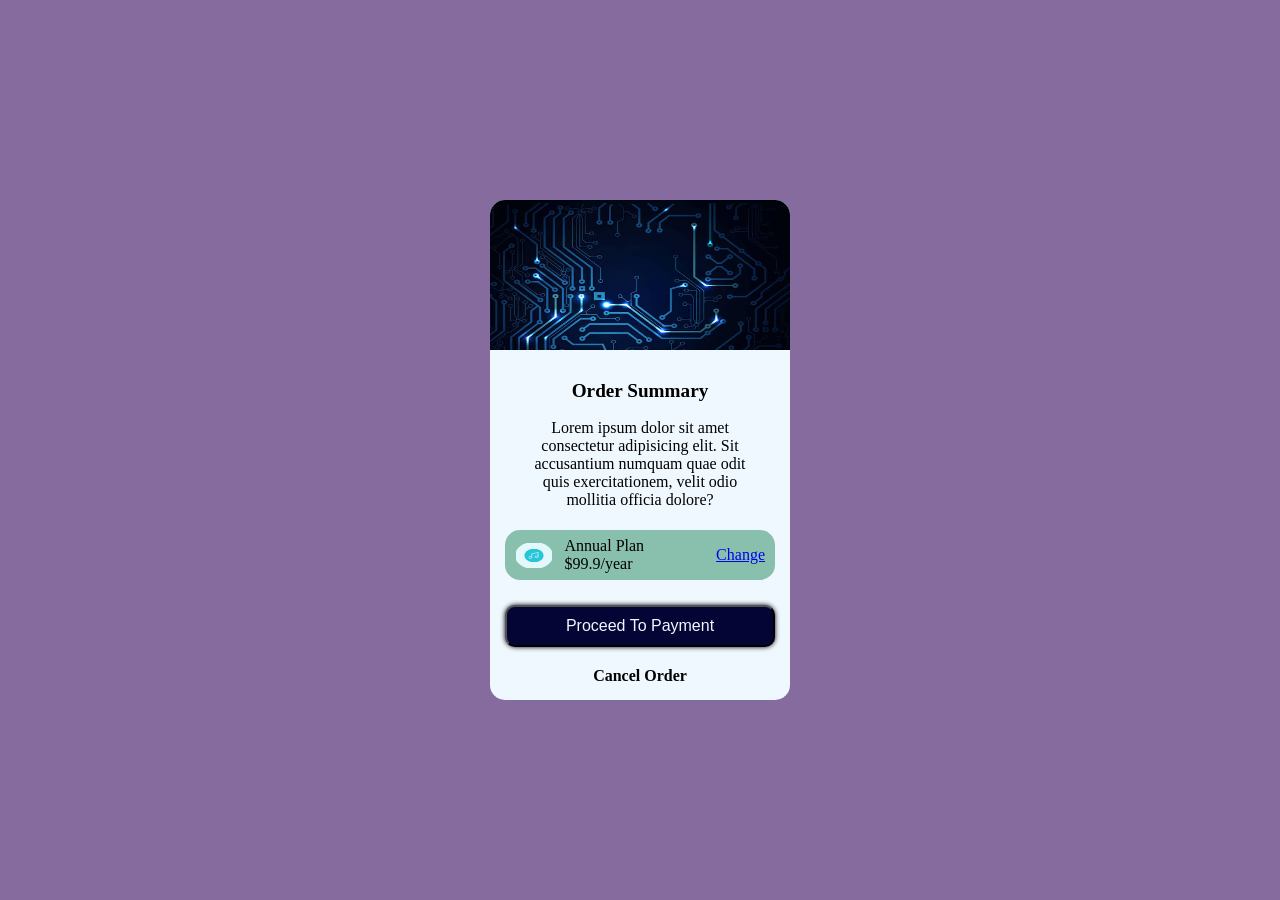
<file: Order_Summary_Card/index.html>
<!doctype html>
<html lang="en">
  <head>
    <meta charset="UTF-8" />
    <meta name="viewport" content="width=device-width, initial-scale=1.0" />
    <title>Card</title>
    <link rel="stylesheet" href="styles.css" />
  </head>
  <body>
    <div class="container">
      <div class="card">
        <img src="images.jpg" alt="card_image" />
        <h2>Order Summary</h2>
        <p>
          Lorem ipsum dolor sit amet consectetur adipisicing elit. Sit
          accusantium numquam quae odit quis exercitationem, velit odio mollitia
          officia dolore?
        </p>
        <div class="plan_Container">
            <img src="music.png" alt="music_image" class="music">
            <div class="plan">
                <span>Annual Plan</span>
                <span>$99.9/year</span>
            </div>
            <a href="#">Change</a>
        </div>
        <button>
            Proceed To Payment
        </button>
        <a href="#" class="calOrder">Cancel Order</a>
      </div>
    </div>
  </body>
</html>
</file>
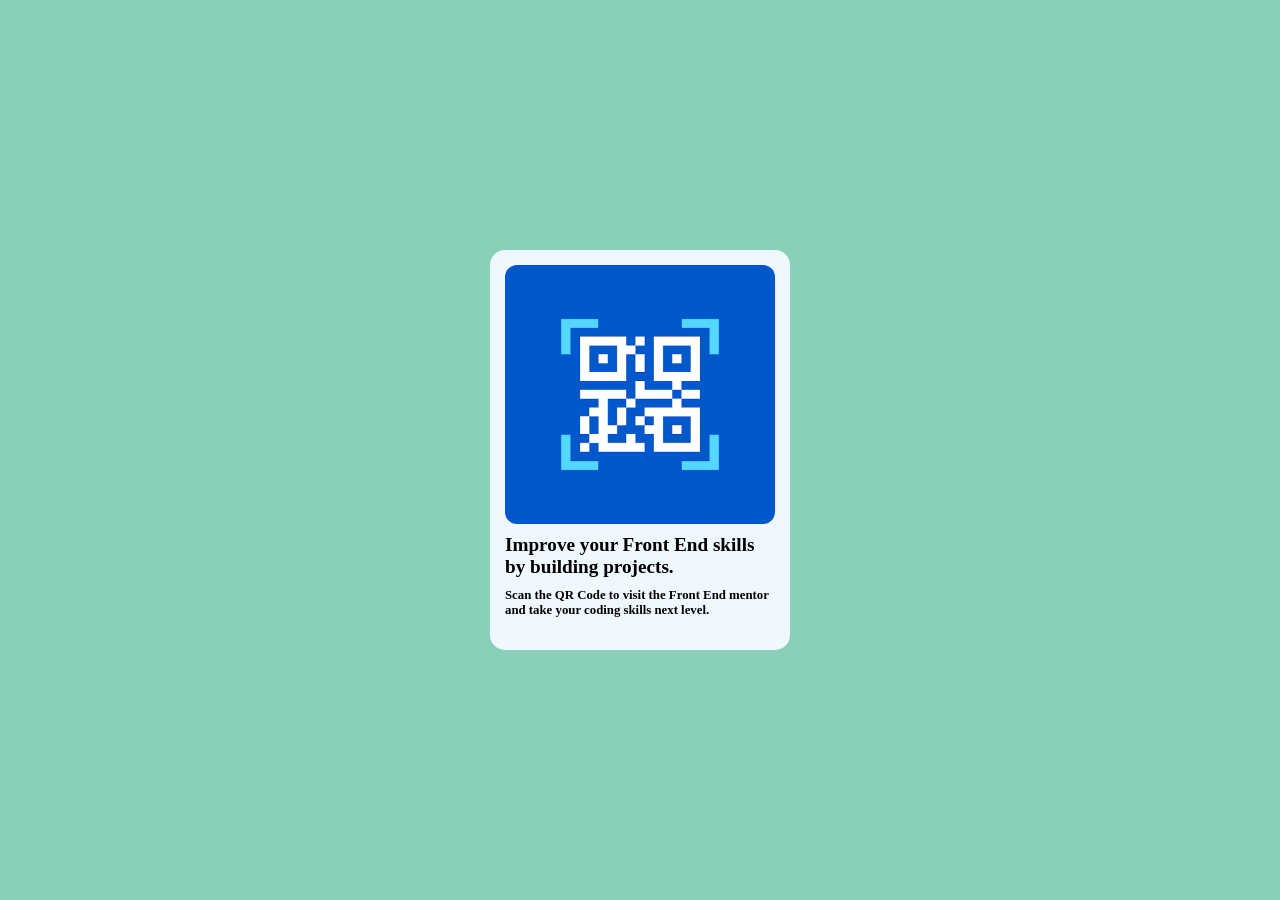
<file: QR_Card/index.html>
<!doctype html>
<html lang="en">
  <head>
    <meta charset="UTF-8" />
    <meta name="viewport" content="width=device-width, initial-scale=1.0" />
    <title>Card</title>
    <link rel="stylesheet" href="styles.css" />
  </head>
  <body>
    <div class="container">
      <div class="card">
        <img src="card_image.png" alt="card_image" />
        <h3>Improve your Front End skills by building projects.</h3>
        <p>
          Scan the QR Code to visit the Front End mentor and take your coding
          skills next level.
        </p>
      </div>
    </div>
  </body>
</html>
</file>
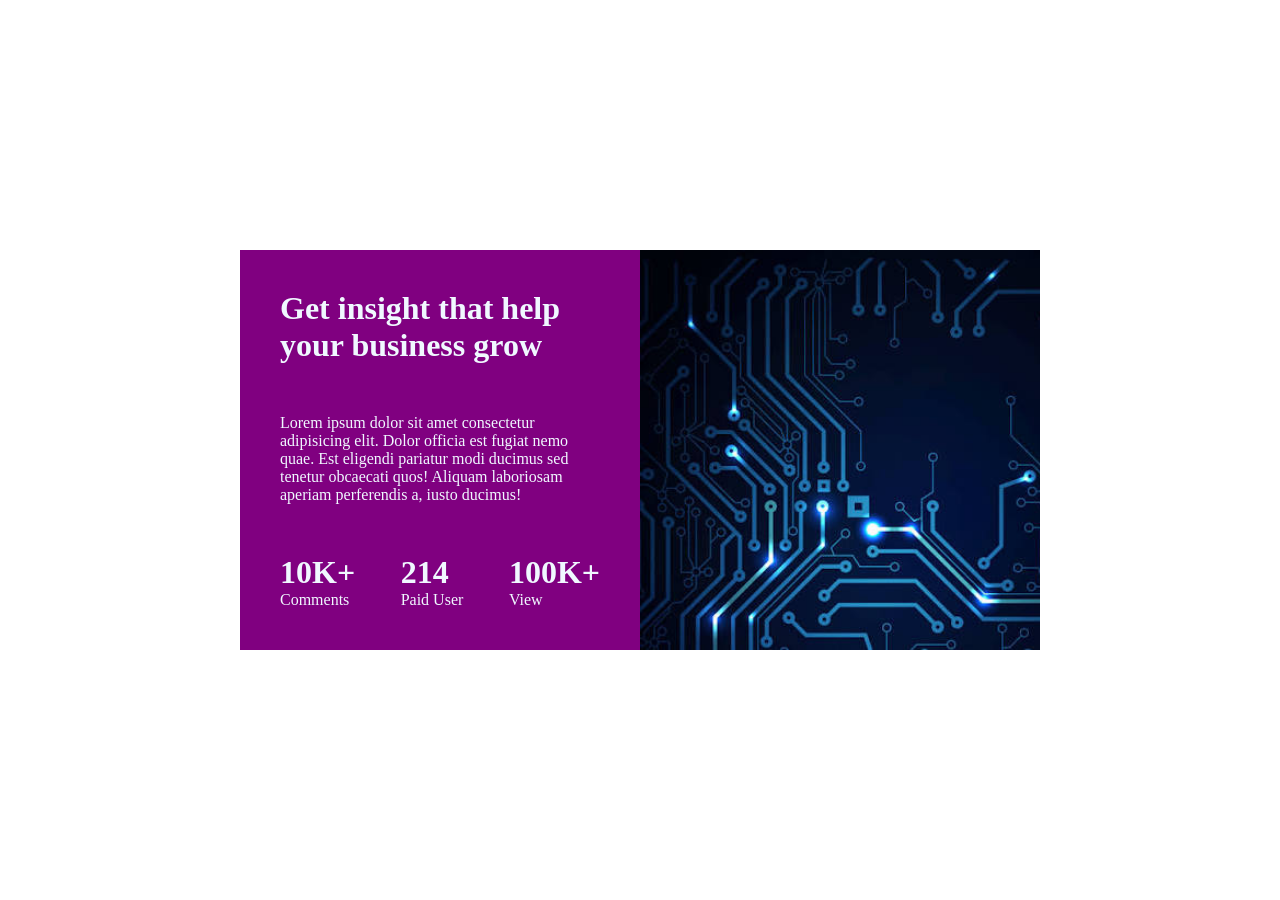
<file: Simple_card/index.html>
<!doctype html>
<html lang="en">
  <head>
    <meta charset="UTF-8" />
    <meta name="viewport" content="width=device-width, initial-scale=1.0" />
    <title>Card</title>
    <link rel="stylesheet" href="styles.css" />
  </head>
  <body>
    <div class="container">
      <div class="card">
        <div class="content">
          <h1>Get insight that help your business grow</h1>
          <p>
            Lorem ipsum dolor sit amet consectetur adipisicing elit. Dolor
            officia est fugiat nemo quae. Est eligendi pariatur modi ducimus sed
            tenetur obcaecati quos! Aliquam laboriosam aperiam perferendis a,
            iusto ducimus!
          </p>
          <div class="button_content">
            <div class="comment">
                <h1>10K+</h1>
                <p>Comments</p>
            </div>
            <div class="paid_user">
                <h1>214</h1>
                <p>Paid User</p>
            </div>
            <div class="view">
                <h1>100K+</h1>
                <p>View</p>
            </div>
          </div>
        </div>
        <div class="logo_image">
          <img src="images.jpg" alt="" />
        </div>
      </div>
    </div>
  </body>
</html>
</file>
<file: Order_Summary_Card/styles.css>
*{
    margin: 0;
    padding: 0;
    box-sizing: border-box;
}
.container{
    width: 100vw;
    height: 100vh;
    background-color: rgb(134, 107, 159);
    display: flex;
    justify-content: center;
    align-items: center;
}
.card{
    width: 300px;
    height: 500px;
    background-color: aliceblue;
    border-radius: 15px;
    display: flex;
    flex-direction: column;
    gap: 15px;
}
.card img{
    width: 100%;
    height: 30%;
    border-top-left-radius: 15px;
    border-top-right-radius: 15px;
}
.card h2{
    margin-top: 15px;
    text-align: center;
    font-size: 1.2rem;
}
.card p{
    width: 80%;
    margin-top: 10px;
    text-align: center;
    margin: auto;
    font-size: 1rem;
}
.plan_Container{
    width: 90%;
    height: 10%;
    background-color:rgb(137, 192, 173);
    margin: 5px auto;
    display: flex;
    justify-content: space-between;
    align-items: center;
    border-radius: 15px;
    padding: 10px;

}
.plan_Container .music{
    height: 90%;
    border-radius: 50%;
    width: 15%;
}
.plan{
    display: flex;
    flex-direction: column;
    margin-right: 60px;
}
.card button{
    background-color: rgb(4, 4, 53);
    width: 90%;
    margin: 5px auto;
    padding: 10px;
    border-radius: 10px;
    color: aliceblue;
    font-size: 1rem;
    box-shadow: 0px 0px 5px black;
    cursor: pointer;
}
.card .calOrder{
    text-decoration: none;
    text-align: center;
    margin-bottom: 15px;
    color: black;
    font-weight: 900;
}
</file>
<file: QR_Card/styles.css>
*{
    margin: 0;
    padding: 0;
    box-sizing: border-box;
}
.container{
    width: 100vw;
    height: 100vh;
    background-color: rgb(137, 208, 184);
    display: flex;
    justify-content: center;
    align-items: center;
}
.card{
    width: 300px;
    height: 400px;
    background-color: aliceblue;
    padding: 15px;
    border-radius: 15px;
    display: flex;
    flex-direction: column;
    gap: 10px;

}
.card img{
    height: 70%;
    width: 100%;
    border-radius: 12px;
}
.card h3{
    font-size: 1.2rem;
    font-weight: 900;
}
.card p{
    font-size: 0.8rem;
    font-weight: 600;
}
</file>
<file: Simple_card/styles.css>
*{
    margin: 0;
    padding: 0;
    box-sizing: border-box;
}
.container{
    height: 100vh;
    width: 100vw;
    display: flex;
    justify-content: center;
    align-items: center;
}
.card{
    width: 800px;
    height: 400px;
    display: flex;
    background-color: purple;
}
.content{
    width: 50%;
    height: 100%;
    display: flex;
    flex-direction: column;
    padding: 40px;
    color: aliceblue;
    gap: 50px;
    
}
.logo_image{
    width: 50%;
    height: 100%;
    overflow: hidden;

}
.logo_image img{
    height: 100%;
}
.button_content{
    display: flex;
    justify-content: space-between;
}
.comment .paid_user .view{
    display: flex;
    flex-direction: column;
}
</file>
